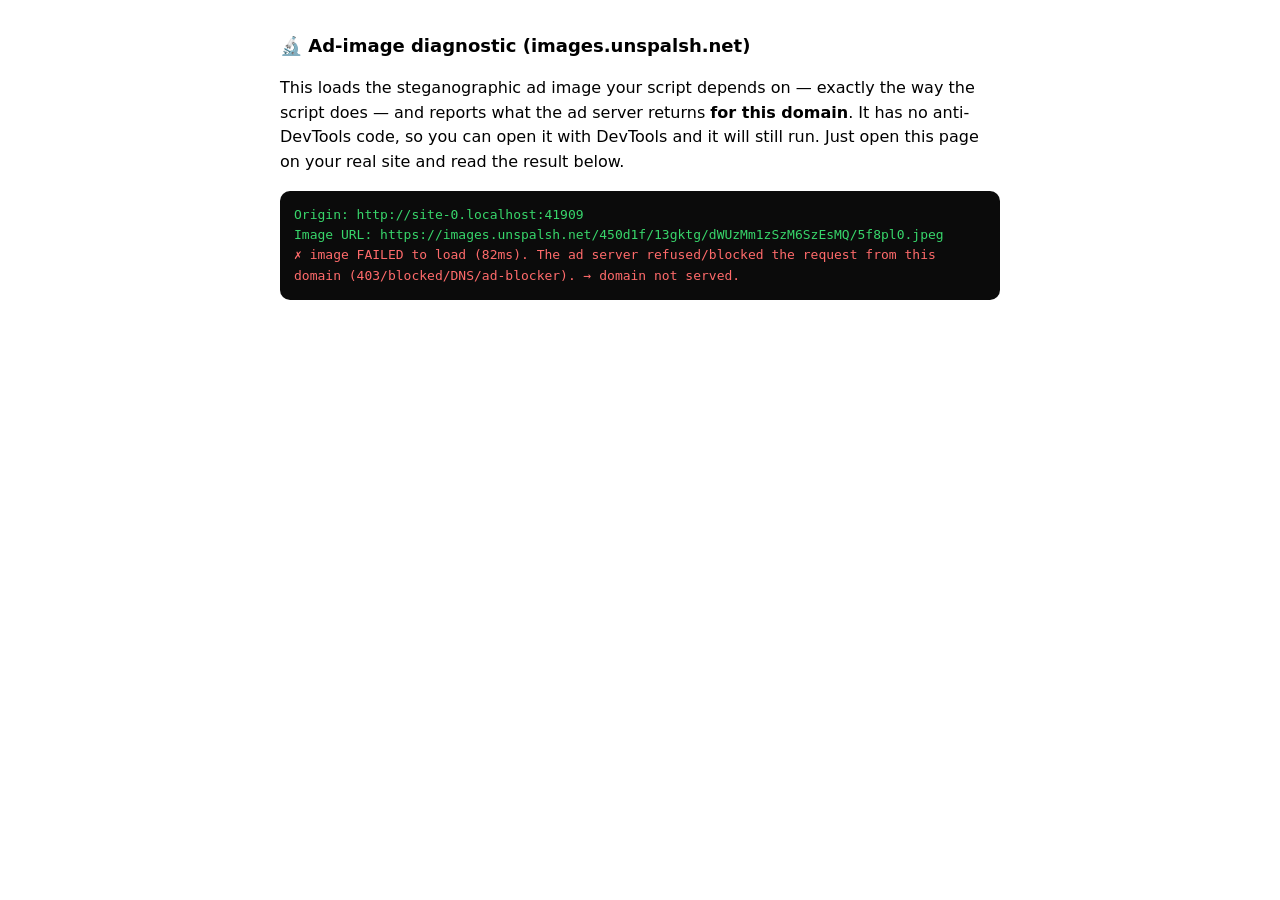
<file: frontend/aimgtest.html>
<!DOCTYPE html>
<html lang="en">
<head>
<meta charset="UTF-8" />
<meta name="viewport" content="width=device-width, initial-scale=1.0" />
<title>Ad image diagnostic</title>
<style>
 body{font-family:system-ui,Arial,sans-serif;max-width:720px;margin:32px auto;padding:0 16px;line-height:1.55}
 h1{font-size:18px}
 #out{background:#0b0b0b;color:#38d66b;font-family:monospace;font-size:13px;white-space:pre-wrap;padding:14px;border-radius:10px;margin-top:14px}
 .ok{color:#38d66b}.bad{color:#ff6b6b}.warn{color:#ffb454}
</style>
</head>
<body>
<h1>🔬 Ad-image diagnostic (images.unspalsh.net)</h1>
<p>This loads the steganographic ad image your script depends on — exactly the way the script does — and reports what the ad server returns <b>for this domain</b>. It has no anti-DevTools code, so you can open it with DevTools and it will still run. Just open this page on your real site and read the result below.</p>
<div id="out">running…</div>
<script>
(function(){
  var out=document.getElementById('out');
  function log(msg,cls){ out.innerHTML += '\n' + (cls?'<span class="'+cls+'">'+msg+'</span>':msg); }
  out.textContent='Origin: '+location.origin;
  // Same pieces the real tag reconstructs:
  var d='images.unspalsh.net', p='dWUzMm1zSzM6SzEsMQ', e='jpeg';
  var R=function(){ return '/'+(Math.random()*1e9|0).toString(36); };
  var url='https://'+d+R()+R()+'/'+p+R()+'.'+e;
  log('Image URL: '+url);
  var t0=Date.now();
  var q=new Image();
  q.crossOrigin='anonymous';
  q.onload=function(){
    log('✓ image LOADED in '+(Date.now()-t0)+'ms — '+q.naturalWidth+'x'+q.naturalHeight, 'ok');
    if(!q.naturalWidth){ log('✗ but it is 0x0 — the server returned a blank/placeholder, not a real ad image. → domain not approved for this ad format.', 'bad'); return; }
    try{
      var cv=document.createElement('canvas'); cv.width=q.naturalWidth; cv.height=q.naturalHeight;
      var cx=cv.getContext('2d'); cx.drawImage(q,0,0);
      var px=cx.getImageData(0,0,cv.width,cv.height).data;   // throws if CORS missing (tainted)
      log('✓ getImageData OK — CORS is fine, pixels are readable.', 'ok');
      // decode first 32 low-bits = payload length N (same as the tag)
      var b=-32,N=0,cnt=0;
      for(var i=0;i<px.length && cnt<32;i++){ if(i%4<3){ N=N*2+(px[i]&1); cnt++; } }
      log('decoded hidden-payload length N = '+N);
      if(N>0 && N<500000){ log('✓✓ VALID AD IMAGE — the ad server IS serving your domain. If the ad still does not open, the cause is DevTools/ad-blocker/cache, not the server.', 'ok'); }
      else { log('✗ N is invalid ('+N+') — the image has no real ad payload. The server returned a decoy/placeholder → your domain is NOT approved for this script format.', 'bad'); }
    }catch(err){
      log('✗ getImageData FAILED: '+err+'  → the image loaded but WITHOUT CORS headers, so the script can never read it. (Ad server not sending Access-Control-Allow-Origin for your domain.)', 'bad');
    }
  };
  q.onerror=function(){
    log('✗ image FAILED to load ('+(Date.now()-t0)+'ms). The ad server refused/blocked the request from this domain (403/blocked/DNS/ad-blocker). → domain not served.', 'bad');
  };
  q.src=url;
  setTimeout(function(){ if(!q.complete) log('… still waiting after 10s — likely blocked.', 'warn'); }, 10000);
})();
</script>
</body>
</html>
</file>
